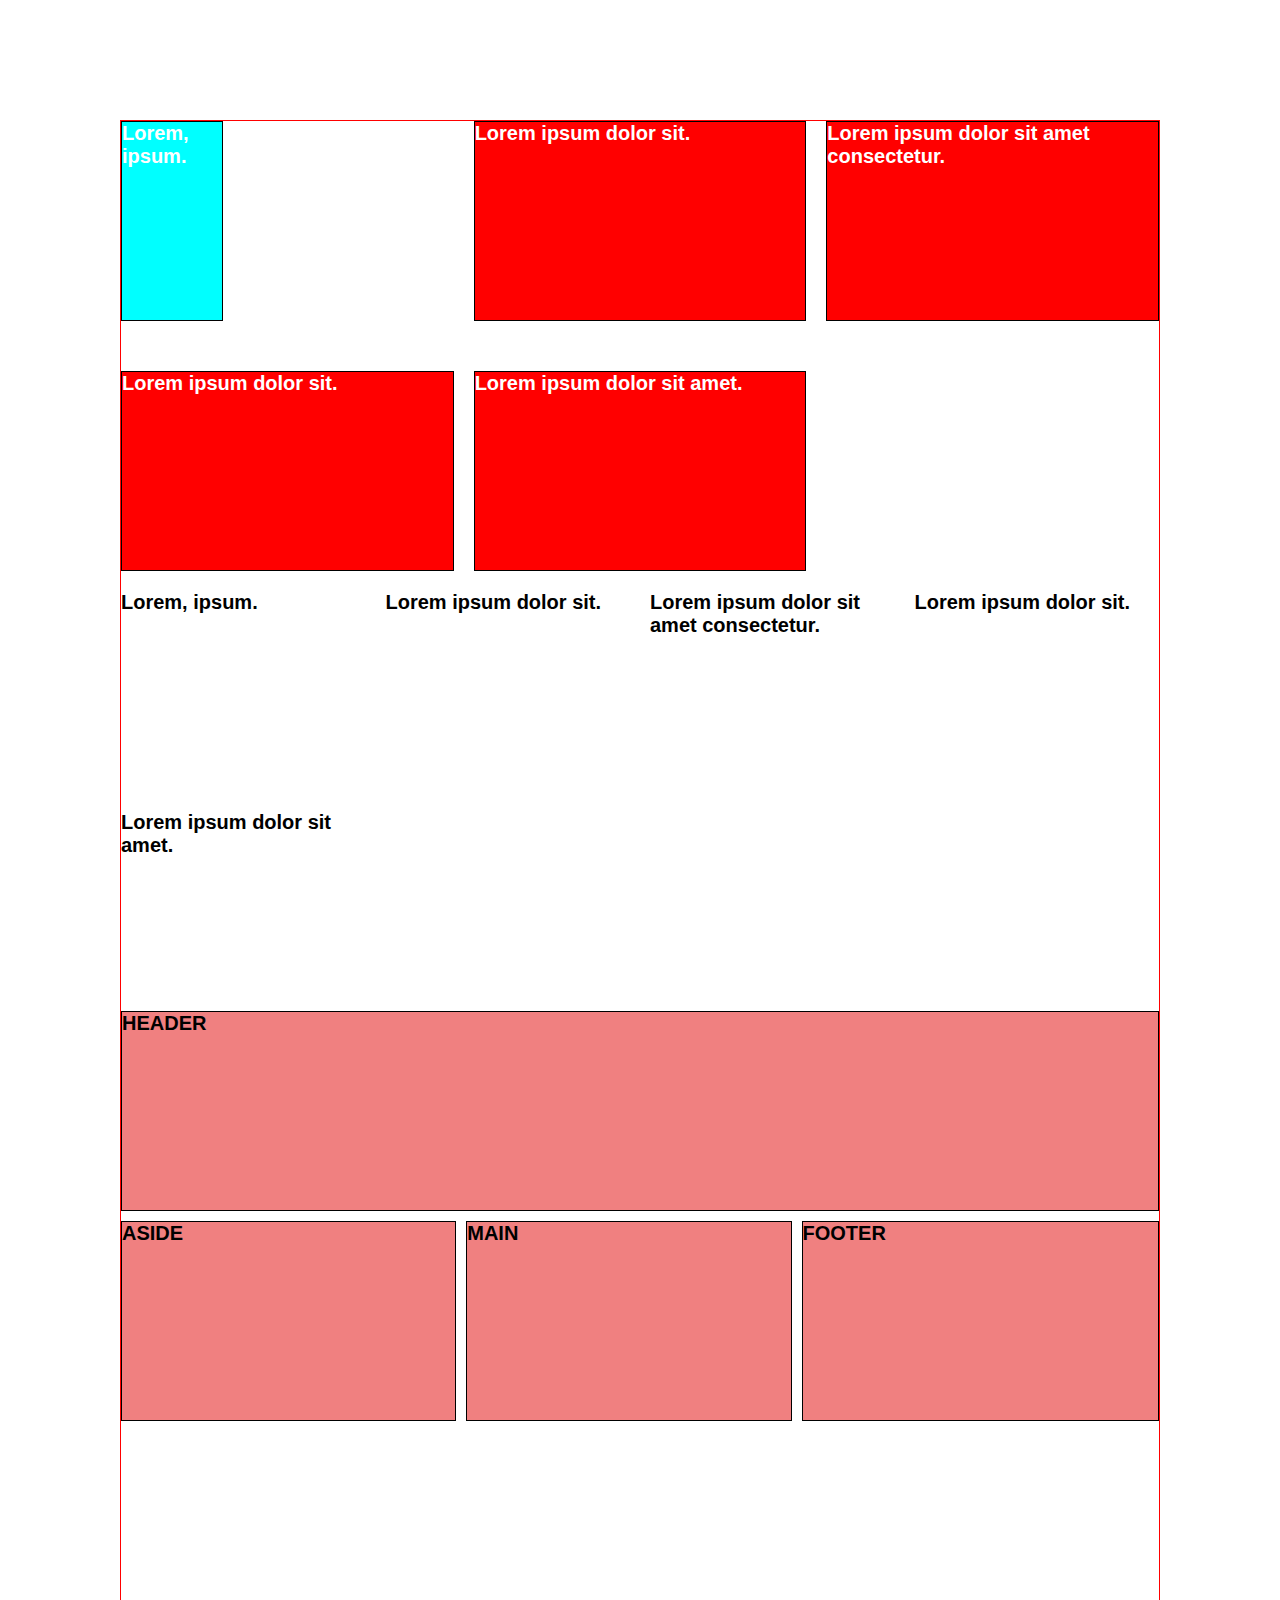
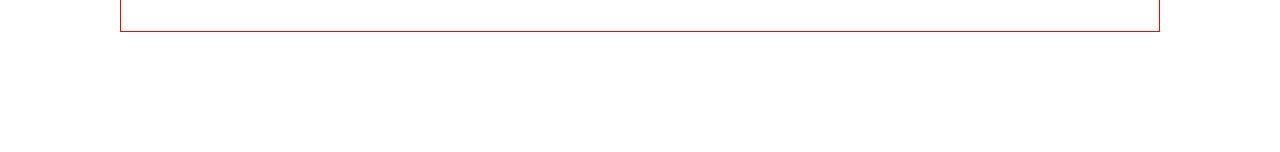
<file: index.html>
<!DOCTYPE html>
<html lang="en">
  <head>
    <meta charset="UTF-8" />
    <meta name="viewport" content="width=device-width, initial-scale=1.0" />
    <title>week 1s</title>
    <link rel="stylesheet" href="main.css" />
  </head>

  <body>
    <div class="box">
      <div class="item item1">Lorem, ipsum.</div>
      <div class="item2">Lorem ipsum dolor sit.</div>
      <div class="item2">Lorem ipsum dolor sit amet consectetur.</div>
      <div class="item2">Lorem ipsum dolor sit.</div>
      <div class="item2">Lorem ipsum dolor sit amet.</div>
    </div>
    <div class="box2">
      <div class="item3">Lorem, ipsum.</div>
      <div class="item3">Lorem ipsum dolor sit.</div>
      <div class="item3">Lorem ipsum dolor sit amet consectetur.</div>
      <div class="item3">Lorem ipsum dolor sit.</div>
      <div class="item4">Lorem ipsum dolor sit amet.</div>
    </div>

    <div class="wrapper">
      <header class="header element">HEADER</header>
      <aside class="aside element">ASIDE</aside>
      <main class="main element">MAIN</main>
      <footer class="footer element">FOOTER</footer>
    </div>





  </body>
</html>
</file>
<file: main.css>
body {
  box-sizing: border-box;
  /* padding: 50px 100px; */
  font-family: sans-serif;
  font-size: 20px;
  font-weight: bold;
  border: 1px solid red;
  margin: 120px;
}

.item {
  border: 1px solid black;
  background-color: green;
  color: white;
  /* gap: 20px; */
  /* gap: 20px; */
}

.box {
  display: grid;
  grid-template-rows: 200px 200px;
  grid-template-columns: repeat(3, 1fr);
  row-gap: 50px;
  column-gap: 20px;
}

.item1 {
  background-color: aqua;
  width: 100px;
  /* grid-column: 1/-1;
  grid-row: 1/-1; */
}

.item2 {
  border: 1px solid black;
  background-color: red;
  color: white;
  /* width: 500px;
  height: 600px; */

}

.box2 {
  margin-top: 20px;
  display: grid;
  gap: 20px;
  grid-template-columns: repeat(4, 1fr);
  grid-template-rows: 200px 200px;
}

.wrapper {
  display: grid;
  /* !!!!!!!!!!!!!!!!!!!!!!!!!!!!!!!!!! */
  grid-template-rows: repeat(3, 200px);
  grid-template-areas: 'header header header';
  gap: 10px;
}

.element{
  background-color: lightcoral;
  border: 1px solid black;
  
}
.header{
  grid-area: header;
}
</file>
